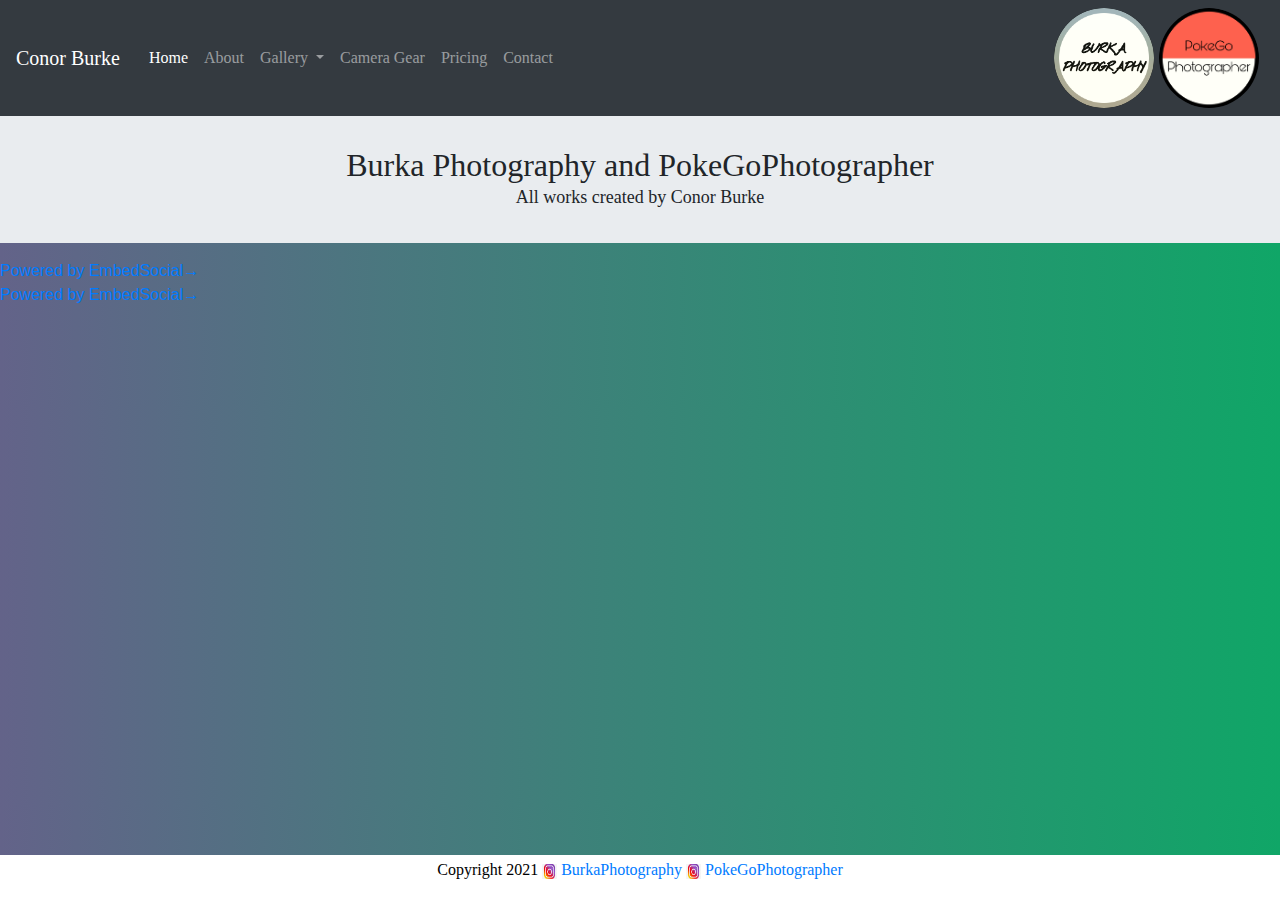
<file: index.html>
<!doctype html>
<html>
<head>
<meta charset="utf-8">
<meta http-equiv="X-UA-Compatible" content="IE=edge">
<meta name="viewport" content="width=device-width, initial-scale=1.0">
<title>home</title>
<link href="css/style.css" rel="stylesheet" type="text/css">
<link href="css/bootstrap-4.4.1.css" rel="stylesheet" type="text/css">
<!--The following script tag downloads a font from the Adobe Edge Web Fonts server for use within the web page. We recommend that you do not modify it.--><script>var __adobewebfontsappname__="dreamweaver"</script><script src="http://use.edgefonts.net/lobster:n4:default;inconsolata:n5:default;aladin:n4:default;rosario:n4:default.js" type="text/javascript"></script>
</head>

<body style="padding-top: 70px">
<nav class="navbar fixed-top navbar-expand-lg navbar-dark bg-dark"> <a class="navbar-brand" href="#">Conor Burke&nbsp;</a>
  <button class="navbar-toggler" type="button" data-toggle="collapse" data-target="#navbarSupportedContent1" aria-controls="navbarSupportedContent1" aria-expanded="false" aria-label="Toggle navigation"> <span class="navbar-toggler-icon"></span> </button>
  <div class="collapse navbar-collapse" id="navbarSupportedContent1">
    <ul class="navbar-nav mr-auto">
      <li class="nav-item active "> <a class="nav-link" href="index.html">Home <span class="sr-only">(current)</span></a> </li>
      <li class="nav-item"> <a class="nav-link" href="about.html">About</a> </li>
      <li class="nav-item dropdown"> <a class="nav-link dropdown-toggle" href="#" id="navbarDropdown1" role="button" data-toggle="dropdown" aria-haspopup="true" aria-expanded="false"> Gallery </a>
        <div class="dropdown-menu" aria-labelledby="navbarDropdown1"> <a class="dropdown-item" href="photos.html">Photos</a>
          <div class="dropdown-divider"></div>
          <a class="dropdown-item" href="gosnapshot.html">GoSnapshot</a> </div>  </li>
		 <li class="nav-item  "> <a class="nav-link" href="gear.html">Camera Gear </a> </li>
		 <li class="nav-item"> <a class="nav-link" href="price.html">Pricing</a> </li>
		<li class="nav-item "> <a class="nav-link" href="contact.html">Contact</a> </li>
    </ul>
  <img id="logo" src="images/logo3.jpg" class="rounded-circle img-fluid" alt="Logo"> 
	<img id="logo" src="images/logo2.png" class="rounded-circle img-fluid" alt="Logo"> </div>
</nav>
<script src="js/jquery-3.4.1.min.js"></script> 
<script src="js/popper.min.js"></script> 
<script src="js/bootstrap-4.4.1.js"></script>
	

	
<div class="jumbotron">
	  <h1 class="display-4"><h1>Burka Photography and PokeGoPhotographer</h1></h1>
	  <p class="lead">All works created by Conor Burke</p>
	  </div>
<div id="burkaphotographyfeed"><div class="embedsocial-hashtag" data-ref="902d1f9684eee5c0cef9d51160ce15c4661da128" ><a class="feed-powered-by-es" href="https://embedsocial.com/products/embedfeed/" target="_blank" title="Powered by EmbedSocial">Powered by EmbedSocial<span>→</span></a></div><script>(function(d, s, id){var js; if (d.getElementById(id)) {return;} js = d.createElement(s); js.id = id; js.src = "https://embedsocial.com/cdn/ht.js"; d.getElementsByTagName("head")[0].appendChild(js);}(document, "script", "EmbedSocialHashtagScript"));</script></div>
       
<div class="embedsocial-hashtag" data-ref="5577342d1214803a0eea4816745f97752fe03b47" ><a class="feed-powered-by-es" href="https://embedsocial.com/products/embedfeed/" target="_blank" title="Powered by EmbedSocial">Powered by EmbedSocial<span>→</span></a></div><script>(function(d, s, id){var js; if (d.getElementById(id)) {return;} js = d.createElement(s); js.id = id; js.src = "https://embedsocial.com/cdn/ht.js"; d.getElementsByTagName("head")[0].appendChild(js);}(document, "script", "EmbedSocialHashtagScript"));</script>	
	<br><br><br><br>
<footer>Copyright 2021 <img id="insta1" src="images/instagram logo.jpg" alt="instagram">
	<a href="https://www.instagram.com/burkaphotography/" target="_blank">BurkaPhotography</a> 
	<img id="insta2" src="images/instagram logo.jpg" alt="instagram">
	<a href="https://www.instagram.com/pokegophotographer/" target="_blank">PokeGoPhotographer</a>
	</footer>
</body>
</html>
</file>
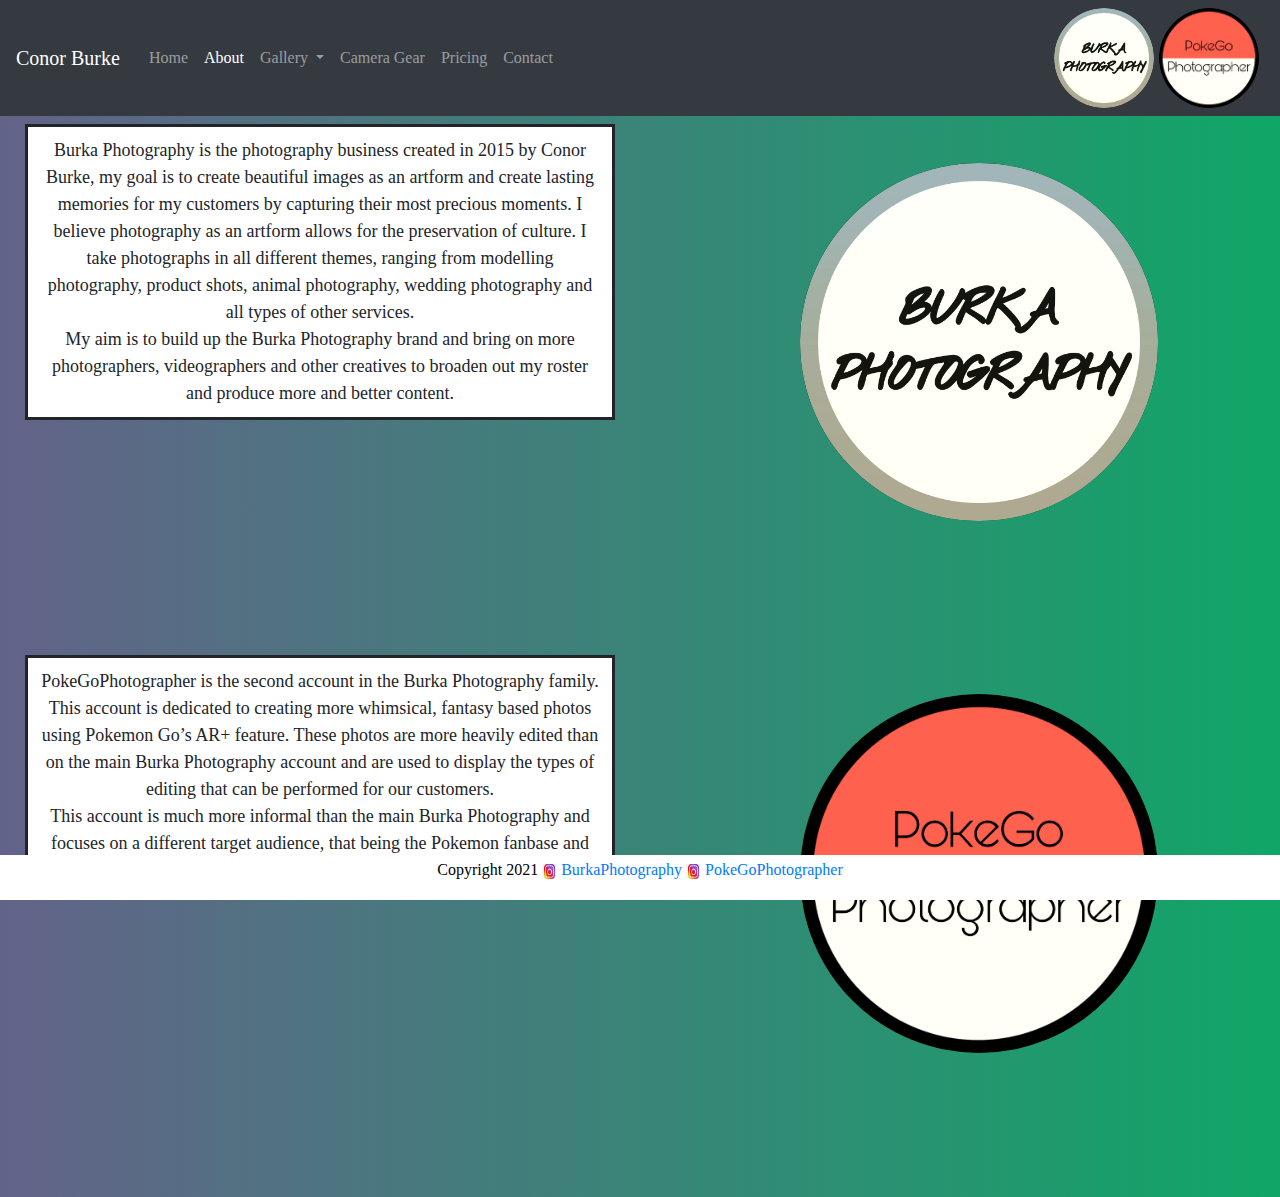
<file: about.html>
<!doctype html>
<html>
<head><meta charset="utf-8"><meta http-equiv="X-UA-Compatible" content="IE=edge"><meta name="viewport" content="width=device-width, initial-scale=1.0">
	<title>home</title>
	<link href="css/style.css" rel="stylesheet" type="text/css" />
	<link href="css/bootstrap-4.4.1.css" rel="stylesheet" type="text/css" /><!--The following script tag downloads a font from the Adobe Edge Web Fonts server for use within the web page. We recommend that you do not modify it.--><script>var __adobewebfontsappname__="dreamweaver"</script><script src="http://use.edgefonts.net/lobster:n4:default;aladin:n4:default;inconsolata:n5:default;rosario:n4:default.js" type="text/javascript"></script>
</head>
<body style="padding-top: 70px">
<nav class="navbar fixed-top navbar-expand-lg navbar-dark bg-dark"><a class="navbar-brand" href="#">Conor Burke&nbsp;</a><button aria-controls="navbarSupportedContent1" aria-expanded="false" aria-label="Toggle navigation" class="navbar-toggler" data-target="#navbarSupportedContent1" data-toggle="collapse" type="button"></button>
<div class="collapse navbar-collapse" id="navbarSupportedContent1">
<ul class="navbar-nav mr-auto">
	<li class="nav-item "><a class="nav-link" href="index.html">Home </a></li>
	<li class="nav-item active"><a class="nav-link" href="about.html">About<span class="sr-only">(current)</span></a></li>
	<li class="nav-item dropdown"><a aria-expanded="false" aria-haspopup="true" class="nav-link dropdown-toggle" data-toggle="dropdown" href="#" id="navbarDropdown1" role="button">Gallery </a>
	<div aria-labelledby="navbarDropdown1" class="dropdown-menu"><a class="dropdown-item" href="photos.html">Photos</a>
	<div class="dropdown-divider"></div>
	<a class="dropdown-item" href="gosnapshot.html">GoSnapshot</a></div>
	</li>
	<li class="nav-item  "><a class="nav-link" href="gear.html">Camera Gear</a></li>
	<li class="nav-item"><a class="nav-link" href="price.html">Pricing</a></li>
	<li class="nav-item "><a class="nav-link" href="contact.html">Contact</a></li>
</ul>
<img alt="Logo" class="rounded-circle img-fluid" id="logo" src="images/logo3.jpg" /> <img alt="Logo" class="rounded-circle img-fluid" id="logo" src="images/logo2.png" /></div>
</nav>
<script src="js/jquery-3.4.1.min.js"></script><script src="js/popper.min.js"></script><script src="js/bootstrap-4.4.1.js"></script>

<div class="row">
<div class="column">
<p>Burka Photography is the photography business created in 2015 by Conor Burke, my goal is to create beautiful images as an artform and create lasting memories for my customers by capturing their most precious moments. I believe photography as an artform allows for the preservation of culture. I take photographs in all different themes, ranging from modelling photography, product shots, animal photography, wedding photography and all types of other services.<br />
My aim is to build up the Burka Photography brand and bring on more photographers, videographers and other creatives to broaden out my roster and produce more and better content.</p>
</div>

<div class="column"><img alt="logo" id="aboutlogo1" src="images/logo3.jpg" /></div>
</div>

<p></p>

<div class="row">
<div class="column">
<p>PokeGoPhotographer is the second account in the Burka Photography family. This account is dedicated to creating more whimsical, fantasy based photos using Pokemon Go&rsquo;s AR+ feature. These photos are more heavily edited than on the main Burka Photography account and are used to display the types of editing that can be performed for our customers.<br />
This account is much more informal than the main Burka Photography and focuses on a different target audience, that being the Pokemon fanbase and mobile game fanbase.</p>
</div>

<div class="column"><img alt="logo" id="aboutlogo1" src="images/logo2.png" /></div>
</div>

<p></p>

<p></p><br><br>

<footer>Copyright 2021 <img alt="instagram" id="insta1" src="images/instagram logo.jpg" /> <a href="https://www.instagram.com/burkaphotography/" target="_blank">BurkaPhotography</a> <img alt="instagram" id="insta2" src="images/instagram logo.jpg" /> <a href="https://www.instagram.com/pokegophotographer/" target="_blank">PokeGoPhotographer</a></footer>

<p></p>
</body>
</html>
</file>
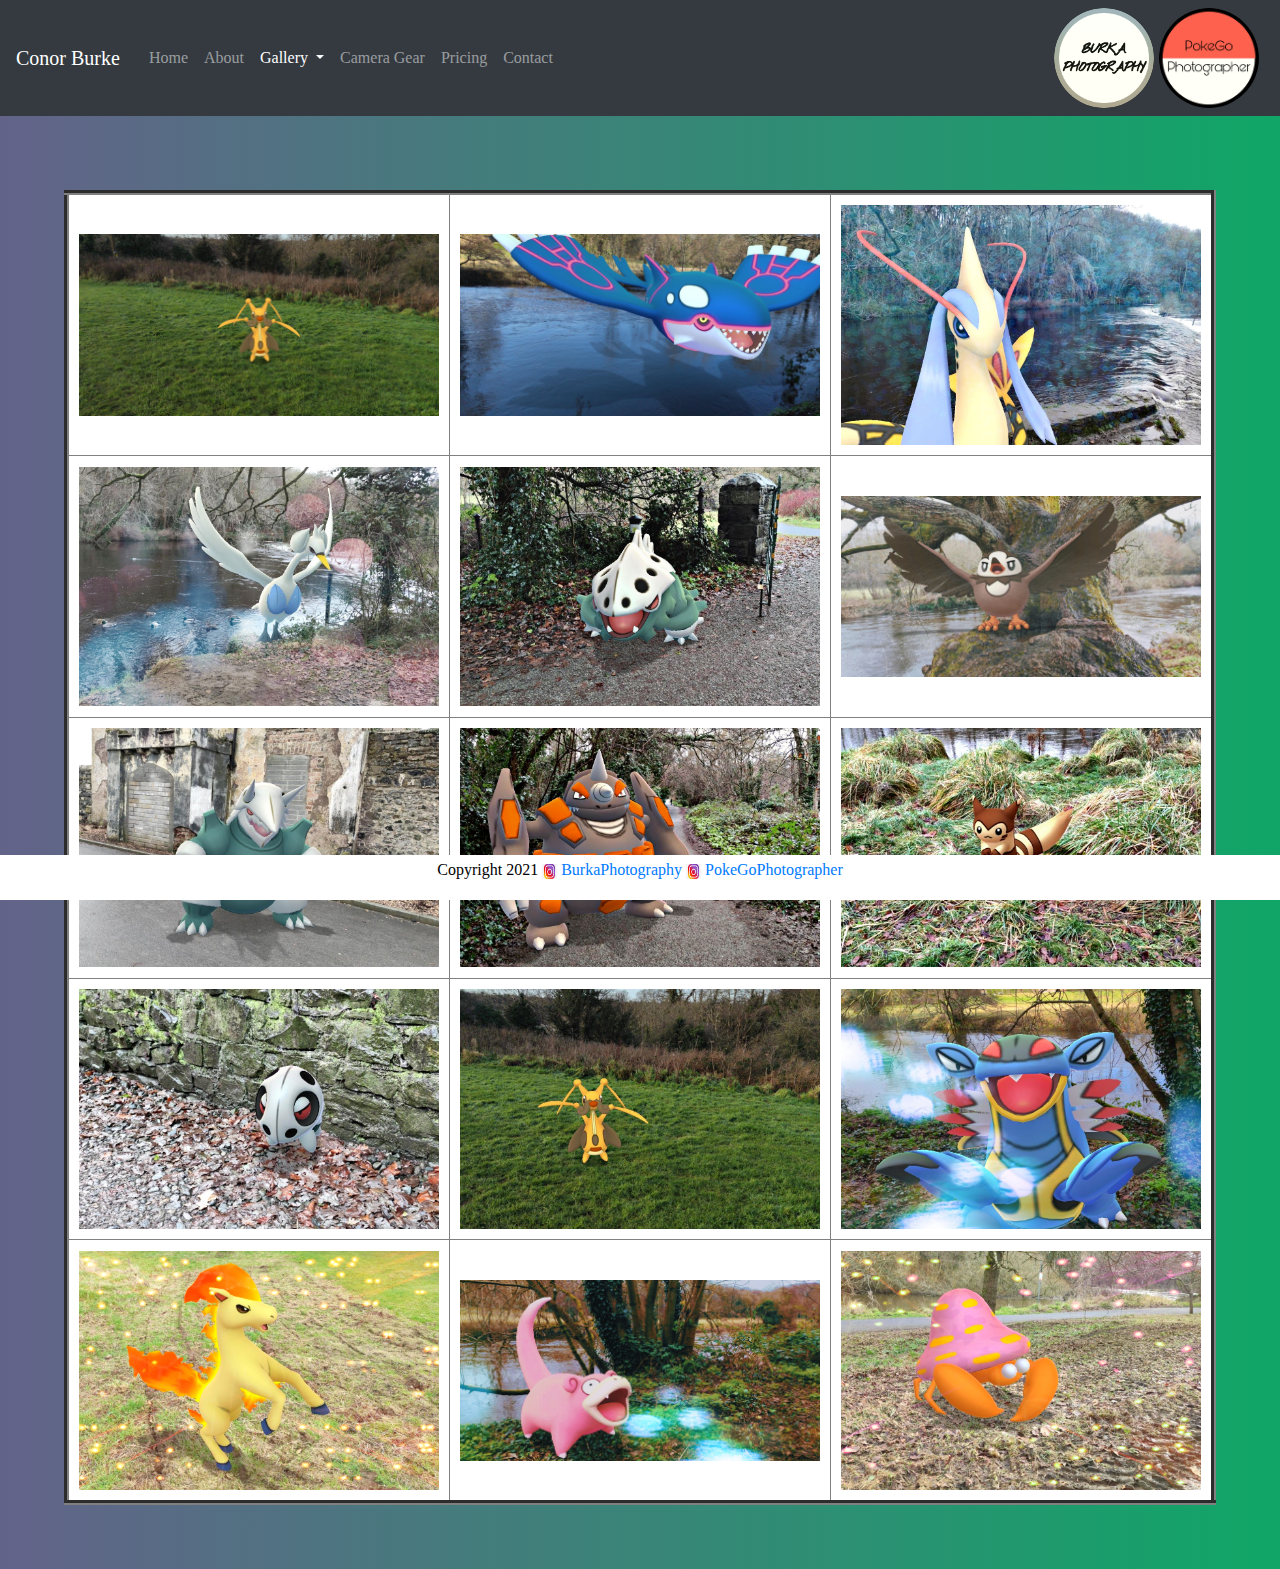
<file: gosnapshot.html>
<!doctype html>
<html>
<head>
<meta charset="utf-8">
<meta http-equiv="X-UA-Compatible" content="IE=edge">
<meta name="viewport" content="width=device-width, initial-scale=1.0">
<title>home</title>
<link href="css/style.css" rel="stylesheet" type="text/css">
<link href="css/bootstrap-4.4.1.css" rel="stylesheet" type="text/css">
<!--The following script tag downloads a font from the Adobe Edge Web Fonts server for use within the web page. We recommend that you do not modify it.--><script>var __adobewebfontsappname__="dreamweaver"</script><script src="http://use.edgefonts.net/lobster:n4:default;inconsolata:n5:default;aladin:n4:default;rosario:n4:default.js" type="text/javascript"></script>
</head>

<body style="padding-top: 70px">
<nav class="navbar fixed-top navbar-expand-lg navbar-dark bg-dark"> <a class="navbar-brand" href="#">Conor Burke&nbsp;</a>
  <button class="navbar-toggler" type="button" data-toggle="collapse" data-target="#navbarSupportedContent1" aria-controls="navbarSupportedContent1" aria-expanded="false" aria-label="Toggle navigation"> <span class="navbar-toggler-icon"></span> </button>
  <div class="collapse navbar-collapse" id="navbarSupportedContent1">
    <ul class="navbar-nav mr-auto">
      <li class="nav-item "> <a class="nav-link" href="index.html">Home </a> </li>
      <li class="nav-item"> <a class="nav-link" href="about.html">About</a> </li>
      <li class="nav-item active dropdown"> <a class="nav-link dropdown-toggle" href="#" id="navbarDropdown1" role="button" data-toggle="dropdown" aria-haspopup="true" aria-expanded="false"> Gallery <span class="sr-only">(current)</span> </a>
        <div class="dropdown-menu" aria-labelledby="navbarDropdown1"> <a class="dropdown-item" href="photos.html">Photos</a>
          <div class="dropdown-divider"></div>
          <a class="dropdown-item" href="gosnapshot.html">GoSnapshot</a> </div>  </li>
		 <li class="nav-item  "> <a class="nav-link" href="gear.html">Camera Gear</a> </li>
		 <li class="nav-item"> <a class="nav-link" href="price.html">Pricing</a> </li>
		<li class="nav-item "> <a class="nav-link" href="contact.html">Contact</a> </li>
    </ul>
  <img id="logo" src="images/logo3.jpg" class="rounded-circle img-fluid" alt="Logo"> 
	<img id="logo" src="images/logo2.png" class="rounded-circle img-fluid" alt="Logo"> </div>
</nav>
<script src="js/jquery-3.4.1.min.js"></script> 
<script src="js/popper.min.js"></script> 
<script src="js/bootstrap-4.4.1.js"></script>
	
	
	

<table width="90%" border="5">
  <tbody>
    <tr>
      <td><img class="im1" src="Photos/IMG_2021-01-14-10194445.jpg"  alt="picture"/></td>
      <td><img class="im1" src="Photos/IMG_2021-01-14-11005457.jpg"  alt="picture"/></td>
      <td><img class="im1" src="Photos/PicsArt_01-11-03.08.51.jpg"  alt="picture"/></td>
    </tr>
	  <br>
    <tr>
      <td><img class="im1" src="Photos/PicsArt_01-11-03.12.00.jpg" alt="picture"/></td>
      <td><img class="im1" src="Photos/PicsArt_01-13-01.01.48.jpg" alt="picture"/></td>
      <td><img class="im1" src="Photos/PicsArt_02-24-05.10.17.jpg"  alt="picture"/></td>
    </tr>
	  <br>
    <tr>
      <td><img class="im1" src="Photos/PicsArt_01-13-01.04.43.jpg"  alt="picture"/></td>
      <td><img class="im1" src="Photos/PicsArt_01-13-12.19.36.jpg"  alt="picture"/></td>
      <td><img class="im1" src="Photos/PicsArt_01-13-12.59.42.jpg"  alt="picture"/></td>
    </tr>
	  <br>
    <tr>
      <td><img class="im1" src="Photos/PicsArt_01-14-09.23.44.jpg"  alt="picture"/></td>
      <td><img class="im1" src="Photos/PicsArt_01-14-09.25.27.jpg"  alt="picture"/></td>
      <td><img class="im1" src="Photos/PicsArt_01-21-01.40.52.jpg"  alt="picture"/></td>
    </tr>
	  <br>
    <tr>
      <td><img class="im1" src="Photos/PicsArt_02-24-05.20.50.jpg"  alt="picture"/></td>
      <td><img class="im1" src="Photos/PicsArt_02-24-05.17.33.jpg"  alt="picture"/></td>
      <td><img class="im1" src="Photos/PicsArt_02-24-05.15.25.jpg"  alt="picture"/></td>
    </tr>
	  <br>
  </tbody>
</table>

       
	
<footer>Copyright 2021 <img id="insta1" src="images/instagram logo.jpg" alt="instagram">
	<a href="https://www.instagram.com/burkaphotography/" target="_blank">BurkaPhotography</a> 
	<img id="insta2" src="images/instagram logo.jpg" alt="instagram">
	<a href="https://www.instagram.com/pokegophotographer/" target="_blank">PokeGoPhotographer</a>
	</footer>
</body>
</html>
</file>
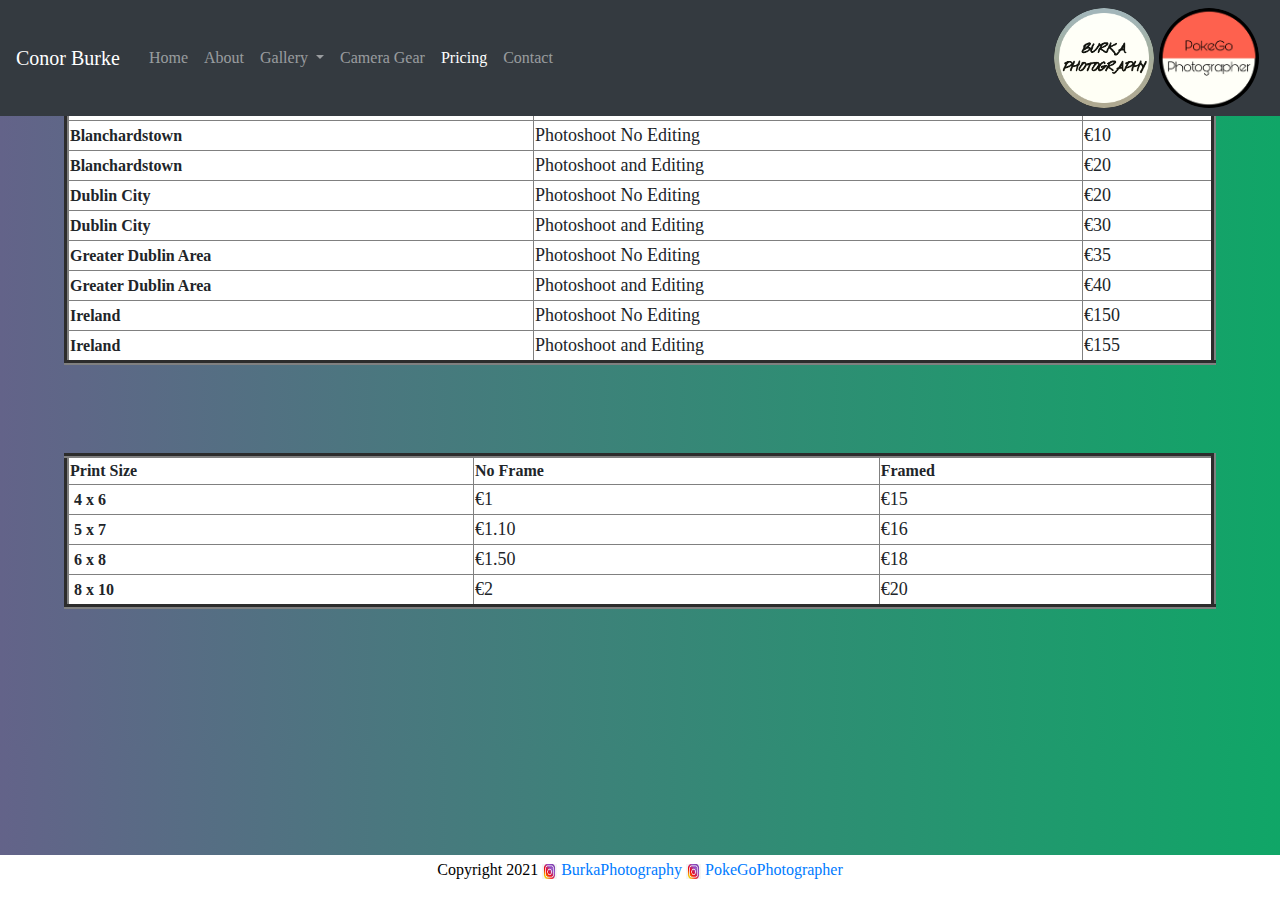
<file: price.html>
<!doctype html>
<html>
<head>
<meta charset="utf-8">
<meta http-equiv="X-UA-Compatible" content="IE=edge">
<meta name="viewport" content="width=device-width, initial-scale=1.0">
<title>home</title>
<link href="css/style.css" rel="stylesheet" type="text/css">
<link href="css/bootstrap-4.4.1.css" rel="stylesheet" type="text/css">
<!--The following script tag downloads a font from the Adobe Edge Web Fonts server for use within the web page. We recommend that you do not modify it.--><script>var __adobewebfontsappname__="dreamweaver"</script><script src="http://use.edgefonts.net/lobster:n4:default;inconsolata:n5:default;aladin:n4:default;rosario:n4:default.js" type="text/javascript"></script>
</head>

<body class="pricepage" style="padding-top: 70px">
<nav class="navbar fixed-top navbar-expand-lg navbar-dark bg-dark"> <a class="navbar-brand" href="#">Conor Burke&nbsp;</a>
  <button class="navbar-toggler" type="button" data-toggle="collapse" data-target="#navbarSupportedContent1" aria-controls="navbarSupportedContent1" aria-expanded="false" aria-label="Toggle navigation"> <span class="navbar-toggler-icon"></span> </button>
  <div class="collapse navbar-collapse" id="navbarSupportedContent1">
    <ul class="navbar-nav mr-auto">
      <li class="nav-item "> <a class="nav-link" href="index.html">Home </a> </li>
      <li class="nav-item"> <a class="nav-link" href="about.html">About</a> </li>
      <li class="nav-item dropdown"> <a class="nav-link dropdown-toggle" href="#" id="navbarDropdown1" role="button" data-toggle="dropdown" aria-haspopup="true" aria-expanded="false"> Gallery </a>
        <div class="dropdown-menu" aria-labelledby="navbarDropdown1"> <a class="dropdown-item" href="photos.html">Photos</a>
          <div class="dropdown-divider"></div>
          <a class="dropdown-item" href="gosnapshot.html">GoSnapshot</a> </div>  </li>
		 <li class="nav-item  "> <a class="nav-link" href="gear.html">Camera Gear </a> </li>
		 <li class="nav-item active"> <a class="nav-link" href="price.html">Pricing<span class="sr-only">(current)</span></a> </li>
		<li class="nav-item "> <a class="nav-link" href="contact.html">Contact</a> </li>
    </ul>
  <img id="logo" src="images/logo3.jpg" class="rounded-circle img-fluid" alt="Logo"> 
	<img id="logo" src="images/logo2.png" class="rounded-circle img-fluid" alt="Logo"> </div>
</nav>
<script src="js/jquery-3.4.1.min.js"></script> 
<script src="js/popper.min.js"></script> 
<script src="js/bootstrap-4.4.1.js"></script>
	

	<div class="price">
 <table width="90%" border="5">
  <tbody>
    <tr>
      <th scope="col"><p>Location</p></th>
      <th scope="col"><p>Service</p></th>
      <th scope="col"><p>Cost</p></th>
    </tr>
    <tr>
      <th scope="row">Blanchardstown</th>
      <td>Photoshoot No Editing</td>
      <td>€10</td>
    </tr>
    <tr>
      <th scope="row">Blanchardstown</th>
      <td>Photoshoot and Editing</td>
      <td>€20</td>
    </tr>
	  
	   <tr>
      <th scope="row">Dublin City</th>
      <td>Photoshoot No Editing</td>
      <td>€20</td>
    </tr>
    <tr>
      <th scope="row">Dublin City</th>
      <td>Photoshoot and Editing</td>
      <td>€30</td>
    </tr>
	  
	   <tr>
      <th scope="row">Greater Dublin Area</th>
      <td>Photoshoot No Editing</td>
      <td>€35</td>
    </tr>
    <tr>
      <th scope="row">Greater Dublin Area</th>
      <td>Photoshoot and Editing</td>
      <td>€40</td>
    </tr>
	  
	   <tr>
      <th scope="row">Ireland</th>
      <td>Photoshoot No Editing</td>
      <td>€150</td>
    </tr>
    <tr>
      <th scope="row">Ireland</th>
      <td>Photoshoot and Editing</td>
      <td>€155</td>
    </tr>
  </tbody>
</table>
	
<br>
	<table width="90%" border="5">
  <tbody>
    <tr>
      <th scope="col">Print Size</th>
      <th scope="col">No Frame</th>
      <th scope="col">Framed</th>
    </tr>
    <tr>
      <th scope="row">&nbsp;4 x 6</th>
      <td>€1</td>
      <td>€15</td>
    </tr>
    <tr>
      <th scope="row">&nbsp;5 x 7</th>
      <td>€1.10</td>
      <td>€16</td>
    </tr>
    <tr>
      <th scope="row">&nbsp;6 x 8</th>
      <td>€1.50</td>
      <td>€18</td>
    </tr>
    <tr>
      <th scope="row">&nbsp;8 x 10</th>
      <td>€2</td>
      <td>€20</td>
    </tr>
  </tbody>
</table>
</div>
	<br><br><br>
<footer>Copyright 2021 <img id="insta1" src="images/instagram logo.jpg" alt="instagram">
	<a href="https://www.instagram.com/burkaphotography/" target="_blank">BurkaPhotography</a> 
	<img id="insta2" src="images/instagram logo.jpg" alt="instagram">
	<a href="https://www.instagram.com/pokegophotographer/" target="_blank">PokeGoPhotographer</a>
	</footer>
</body>
</html>
</file>
<file: css/style.css>
@charset "utf-8";
body {
  background-image: -webkit-linear-gradient(0deg, rgba(99, 99, 137, 1.00) 0%, rgba(16, 166, 103, 1.00) 100%);
  background-image: -moz-linear-gradient(0deg, rgba(99, 99, 137, 1.00) 0%, rgba(16, 166, 103, 1.00) 100%);
  background-image: -o-linear-gradient(0deg, rgba(99, 99, 137, 1.00) 0%, rgba(16, 166, 103, 1.00) 100%);
  background-image: linear-gradient(90deg, rgba(99, 99, 137, 1.00) 0%, rgba(16, 166, 103, 1.00) 100%);
}
.navbar.fixed-top.navbar-expand-lg.navbar-dark .bg-dark {}
.navbar.fixed-top.navbar-expand-lg.navbar-dark.bg-dark #navbarSupportedContent1 #logo {
  margin-right: 5px;
}
#message {
  width: 90%;
}
nav {}
.navbar-nav.mr-auto .nav-item .nav-link {}
#logo {
  width: 100px;
  height: 100px;
}
.navbar.fixed-top.navbar-expand-lg.navbar-light.bg-light .navbar-brand {
  font-family: lobster;
  font-style: normal;
  font-weight: 400;
}
/* Grow */

a .nav-link {
    color: #FFFFFF;
}
#logo {}
.navbar.fixed-top.navbar-expand-lg.navbar-light.bg-light #logo1 {
  width: 100px;
  height: 100px;
  padding-left: 0px;
  margin-left: 10px;
}
#insta1 {
  width: 15px;
  height: 15px;
}
#insta2 {
  width: 15px;
  height: 15px;
}
#pokegophotographerfeed {
  border-style: solid;
  border-radius: 9px;
  margin-top: 50px;
  margin-bottom: 50px;
}
body h1 {
  font-family: lobster;
  font-style: normal;
  font-weight: 400;
  font-size: xx-large;
  margin-top: 60px;
  margin-bottom: 0px;
  text-align: center;
}
body p {
  font-family: rosario;
  font-style: normal;
  font-weight: 500;
  font-size: large;
  text-align: center;
}
.column {
  padding-left: 0px;
  padding-right: 0px;
}
.column {
  float: left;
  width: 50%;
}
/* Clear floats after the columns */
.row:after {
  content: "";
  display: table;
  clear: both;
}
#aboutlogo1 {
  max-width: 100%;
  margin-top: 10%;
  margin-bottom: 10%;
  margin-left: 25%;
  border-radius: 50%;
  transition: 2s;
}
#aboutlogo1:hover {
  transform: rotate(360deg)
}
.row .column p {
  margin-left: 25px;
  margin-top: 25px;
  margin-right: 25px;
  margin-bottom: 25px;
  font-family: rosario;
  font-style: normal;
  font-weight: 500;
  border-style: solid;
  background-color: #FFFFFF;
  padding-top: 10px;
  padding-right: 10px;
  padding-bottom: 10px;
  padding-left: 10px;
}
body table {
    margin-top: 0%;
    margin-right: 5%;
    margin-bottom: 5%;
    margin-left: 5%;
    font-family: lobster;
    font-style: normal;
    font-weight: 400;
}
tbody tr td {
  font-family: rosario;
  font-style: normal;
  font-weight: 500;
  font-size: large;
  text-align: center;
}
body table tbody {
  background-color: #FFFFFF;
}
form {
  text-align: center;
  border-style: solid;
  background-color: #3A8578;
  width: 60%;
  margin-left: 20%;
  margin-right: 20%;
  margin-bottom: 100px;
}
#submit {
  padding-bottom: 10px;
}
.row .column #aboutlogo1 {
  width: 56%;
}
body {
  width: 100%;
}
#fname {
  padding-top: 0px;
  padding-right: 0px;
  padding-bottom: 0px;
  padding-left: 0px;
  margin-top: 3px;
  margin-bottom: 3px;
  font-family: rosario;
  font-style: normal;
  font-weight: 500;
  text-align: center;
}
#textbox {
  padding-top: 0px;
  padding-right: 0px;
  padding-bottom: 0px;
  padding-left: 0px;
  margin-top: 3px;
  margin-bottom: 3px;
  font-family: inconsolata;
  font-style: normal;
  font-weight: 500;
  text-align: center;
}
#email {
  padding-top: 0px;
  padding-right: 0px;
  padding-bottom: 0px;
  padding-left: 0px;
  margin-top: 3px;
  margin-bottom: 3px;
  font-family: inconsolata;
  font-style: normal;
  font-weight: 500;
  text-align: center;
}
#phone {
  padding-top: 0px;
  padding-right: 0px;
  padding-bottom: 0px;
  padding-left: 0px;
  margin-top: 3px;
  margin-bottom: 3px;
  font-family: inconsolata;
  font-style: normal;
  font-weight: 500;
  text-align: center;
}
#lname {
  padding-top: 0px;
  padding-right: 0px;
  padding-bottom: 0px;
  padding-left: 0px;
  margin-top: 3px;
  margin-bottom: 3px;
  font-family: inconsolata;
  font-style: normal;
  font-weight: 500;
  text-align: center;
}
body table tbody {
  border-style: solid;
}
.gear {
  width: 70%;
  margin-left: 15%;
  margin-right: 15%;
}
.grid-container .textbox p {
  width: 90%;
  margin-top: 5%;
  margin-right: 5%;
  margin-bottom: 5%;
  margin-left: 5%;
  border-style: solid;
  background-color: #FFFFFF;
  font-family: inconsolata;
  font-style: normal;
  font-weight: 500;
  font-size: large;
}
.grid-container {
  display: grid;
  grid-template-columns: 45% 45%;
  grid-template-rows: auto;
  gap: 5% 10%;
  grid-template-areas:
    "picture textbox";
}
.picture {
  grid-area: picture;
}
.textbox {
  grid-area: textbox;
}
legend {
  border-style: solid;
  border-color: #000000;
  background-color: #FFFFFF;
}
label {
  margin-top: 10px;
  margin-bottom: 10px;
  margin-left: 10px;
  margin-right: 10px;
}
.im1 {
  width: 95%;
  margin-top: 2.5%;
  margin-right: 2.5%;
  margin-bottom: 2.5%;
  margin-left: 2.5%;
  animation: rotate-center 2s ease-in 3s alternate-reverse forwards;
}
@keyframes rotate-center {
  0% {
    transform: rotate(0);
  }
  100% {
    transform: rotate(360deg);
  }
}
.row {
  padding-top: 29px;
}
.grid-container .textbox p {
  margin-top: 15%;
}
.grid-container .picture .gear {
  margin-top: 15%;
  margin-bottom: 10%;
}
.pricepage .price {}
form {
  margin-top: 15%;
}
body footer a {}
.navbar.fixed-top.navbar-expand-lg.navbar-dark.bg-dark .navbar-brand {
  font-family: lobster;
}
.navbar.fixed-top.navbar-expand-lg.navbar-dark.bg-dark .nav-link {
    font-family: lobster;
    font-style: normal;
    font-weight: 400;
    text-decoration: none;
}
.grid-container .textbox p {}
.grid-container .textbox p {
  font-family: rosario;
  font-style: normal;
  font-weight: 400;
}
body p {
  font-family: rosario;
}
tbody tr td {
  text-align: left;
  font-family: rosario;
  font-style: normal;
  font-weight: 400;
}
.row .column p {
  font-family: rosario;
  font-style: normal;
  font-weight: 400;
}
.row .column #aboutlogo1 {}
.jumbotron .display-4 h1 {
  font-family: lobster;
  font-style: normal;
  font-weight: 400;
  font-size: x-large;
}
.jumbotron .lead {
  font-family: rosario;
  font-style: normal;
  font-weight: 400;
  font-size: large;
}
.row .column p {}
.across label {
  font-family: rosario;
  font-style: normal;
  font-weight: 400;
}
legend {
  font-family: lobster;
  font-style: normal;
  font-weight: 400;
  color: #000000;
}
footer {
    margin-top: 20px;
}

@media (min-width:601px) {
  .gear {
    width: 70%;
    margin-left: 15%;
    margin-right: 15%;
    animation: slide-right 1.5s ease-in 1s both;
  }
}
@media (min-width:420px) {
  footer {
    width: 100%;
    height: 5%;
    position: fixed;
    color: #000000;
    border-style: solid;
    border-color: #FFF;
    bottom: 0%;
    background-color: #FFFFFF;
    font-family: lobster;
    font-style: normal;
    font-weight: 400;
    text-align: center;
  }
}
@media (max-width:600px) {
  .column {
    float: left;
    width: 100%;
  }
}
@media (max-width:419px) {
  footer {
    width: 100%;
    height: 10%;
    position: fixed;
    color: #000000;
    border-style: solid;
    border-color: #FFF;
    bottom: 0%;
    background-color: #FFFFFF;
    font-family: lobster;
    font-style: normal;
    font-weight: 200;
    text-align: center;
    padding-bottom: 70px;
  }
}
@keyframes slide-right {
  0% {
    transform: translateX(-100px);
  }
  100% {
    transform: translateX(100px);
  }
}
.price tbody tr td {
  transition: 1s;
}
.price tbody tr td:hover {
  transform: scaleY(2);
  background-color: #000000;
  color: #FFFFFF;
}
@media screen {}
</file>
